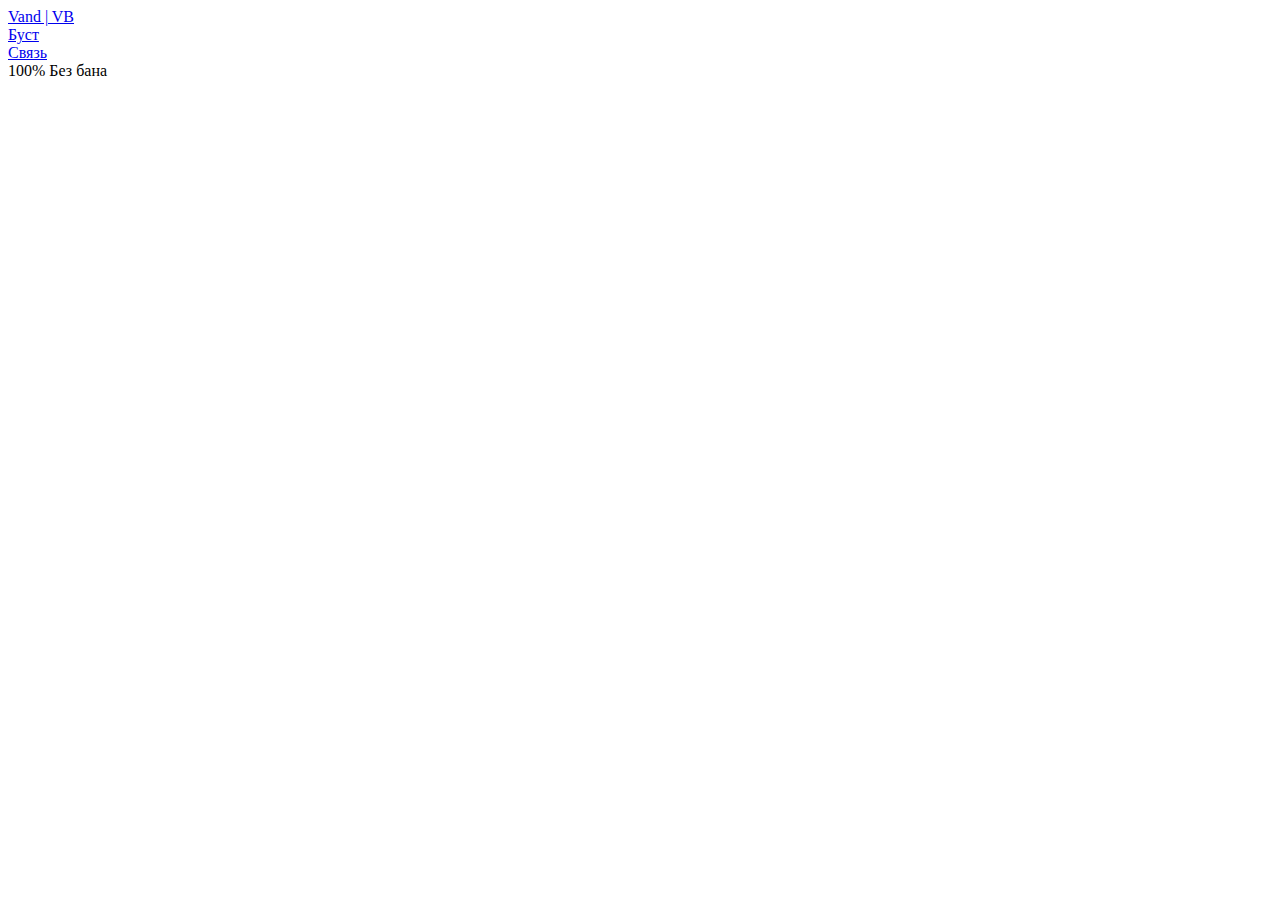
<file: index.html>
<!DOCTYPE html>
<html lang="en">
<html>
<head>
<meta charset="UTF-8">
<title>Продажа акаунтов | Прокачка аккаунтов</title>
<link rel="stylesheet" type="text/css" href="css/style.css">
<meta http-equiv="Content-Type">
<link rel="icon" type="image/png" sizes="32x32" href="img/PicsArt_03-06-04.05.42.jpg">
</head> 
<body>
<div class="header">
	<div class="header__section">
	<div class="header__item headerlogo"><a href="index.html">
	Vand | VB</a>
	</div>
        <div class="header__item headerButton"><a href="boost.html">
	Буст</a></div>
	<div class="header__item headerButton"><a href="https://vk.com/vandvertigoboost">
		Связь</a></div></div>    
   </div>	    
</div>	
	<div class="wrapper">

  <div class="content">100% Без бана</div>

</body>
</html>
</file>
<file: css/style.css>

</file>
